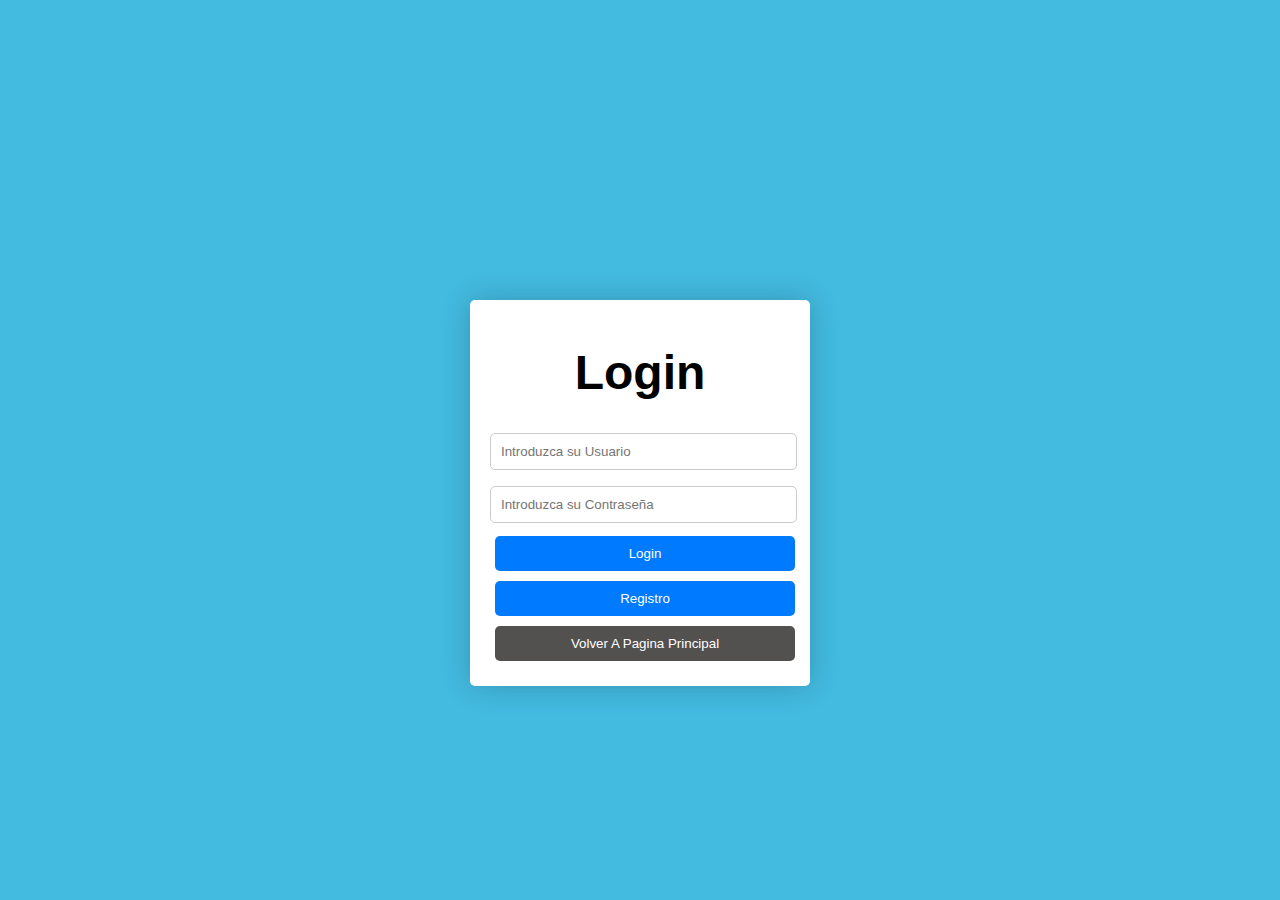
<file: login.html>
<!DOCTYPE html>
<html>
<head>
    <meta charset="UTF-8" />
    <meta name="viewport" content="width=device-width, initial-scale=1.0" />
    <meta http-equiv="X-UA-Compatible" content="IE=edge" />
    <link rel="stylesheet" type="text/css" href="loginstyles.css">
    <title>Login Page</title>
</head>
<body>
    <div class="login-box">
        <h2>Login</h2>
        <form>
            <input type="text" placeholder="Introduzca su Usuario" required>
            <input type="password" placeholder="Introduzca su Contraseña" required>
            <button type="submit" onclick="location.href='index.html'">Login</button>
        </form>
        <button onclick="location.href='register.html'">Registro</button>
        <button class="back-button" onclick="location.href='index.html'">Volver A Pagina Principal</button>
    </div>
</body>
</html>
</file>
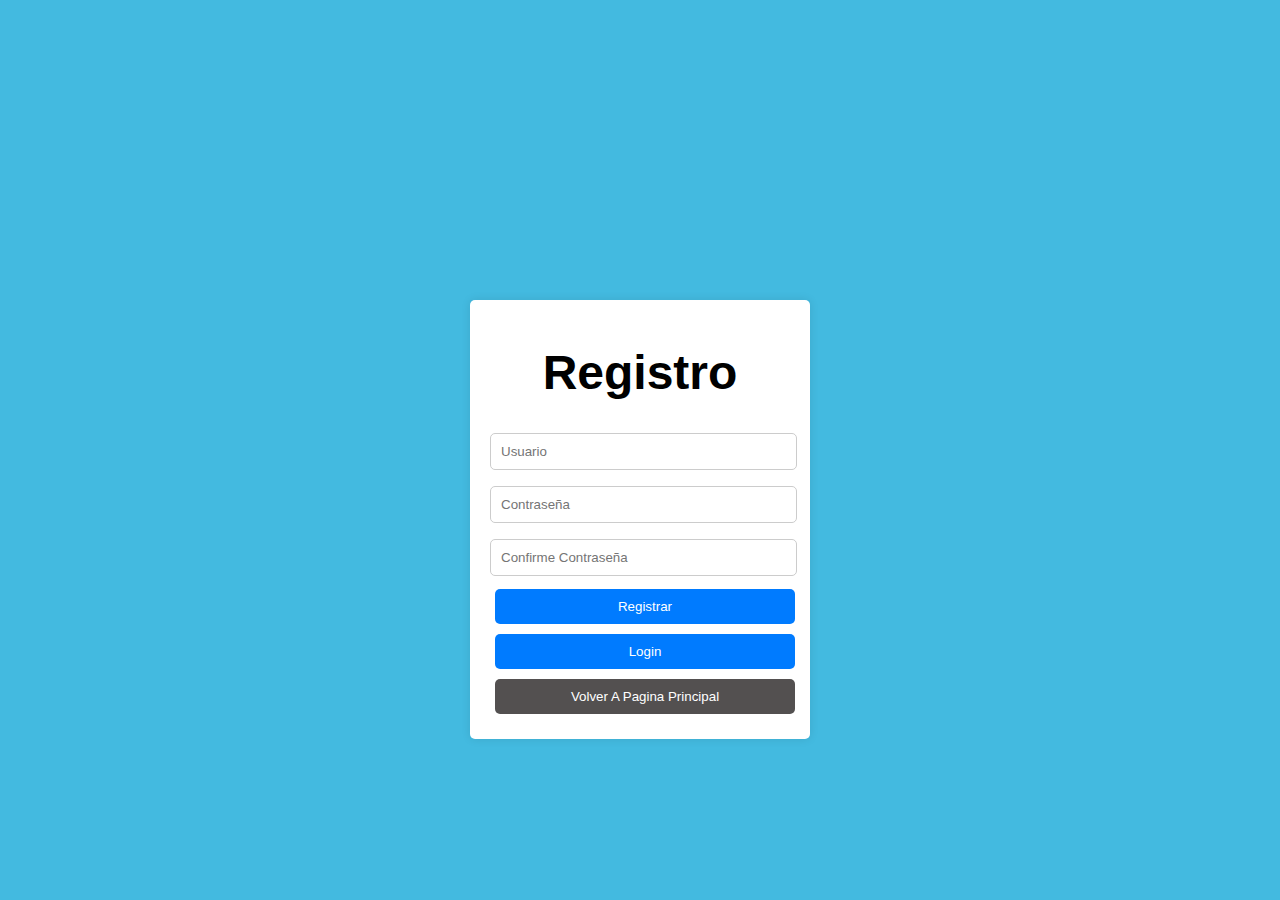
<file: register.html>
<!DOCTYPE html>
<html>
<head>
    <meta charset="UTF-8" />
    <meta name="viewport" content="width=device-width, initial-scale=1.0" />
    <meta http-equiv="X-UA-Compatible" content="IE=edge" />
    <link rel="stylesheet" type="text/css" href="registerstyles.css">
    <title>Pagina De Registro</title>
</head>
<body>
    <div class="register-box">
        <h2>Registro</h2>
        <form>
            <input type="text" placeholder="Usuario" required>
            <input type="password" placeholder="Contraseña" required>
            <input type="password" placeholder="Confirme Contraseña" required>
            <button type="submit">Registrar</button>
        </form>
        <button onclick="location.href='login.html'">Login</button>
        <button class="back-button" onclick="location.href='index.html'">Volver A Pagina Principal</button>
    </div>
</body>
</html>
</file>
<file: loginstyles.css>
body{
    font-family: 'Franklin Gothic Medium', 'Arial Narrow', Arial, sans-serif;
    color: var(--background);
    background-color: #43bae0;
}
.login-box {
    width: 300px;
    margin: 0 auto;
    background: #fff;
    padding: 20px;
    border-radius: 5px;
    box-shadow: 0 0 30px rgba(0, 0, 0, 0.2);
    margin-top: 300px;
  }
  
  .login-box h2 {
    text-align: center;
    font-size: -webkit-xxx-large;
    margin: 25px;
  }
  
  .login-box input[type="text"],
  .login-box input[type="password"] {
    width: 95%;
    padding: 10px;
    margin: 8px 0;
    border: 1px solid #ccc;
    border-radius: 5px;
  }
  
  .login-box button {
    width: 100%;
    padding: 10px;
    background: #007BFF;
    color: #fff;
    border: none;
    border-radius: 5px;
    cursor: pointer;
    margin: 5px;
  }
  
  .login-box button.back-button {
    background: rgb(83, 80, 80);
  }
</file>
<file: registerstyles.css>
body{
    font-family: 'Franklin Gothic Medium', 'Arial Narrow', Arial, sans-serif;
    color: var(--background);
    background-color: #43bae0;
}

.register-box {
    width: 300px;
    margin: 0 auto;
    background: #fff;
    padding: 20px;
    border-radius: 5px;
    box-shadow: 0 0 10px rgba(0, 0, 0, 0.1);
    margin-top: 300px;
}

.register-box h2 {
    text-align: center;
    font-size: -webkit-xxx-large;
    margin: 25px;
}

.register-box input[type="text"],
.register-box input[type="password"] {
    width: 95%;
    padding: 10px;
    margin: 8px 0;
    border: 1px solid #ccc;
    border-radius: 5px;
}

.register-box button {
    width: 100%;
    padding: 10px;
    background: #007BFF;
    color: #fff;
    border: none;
    border-radius: 5px;
    cursor: pointer;
    margin: 5px;
}

.register-box button.back-button {
    background: rgb(83, 80, 80);
}
</file>
